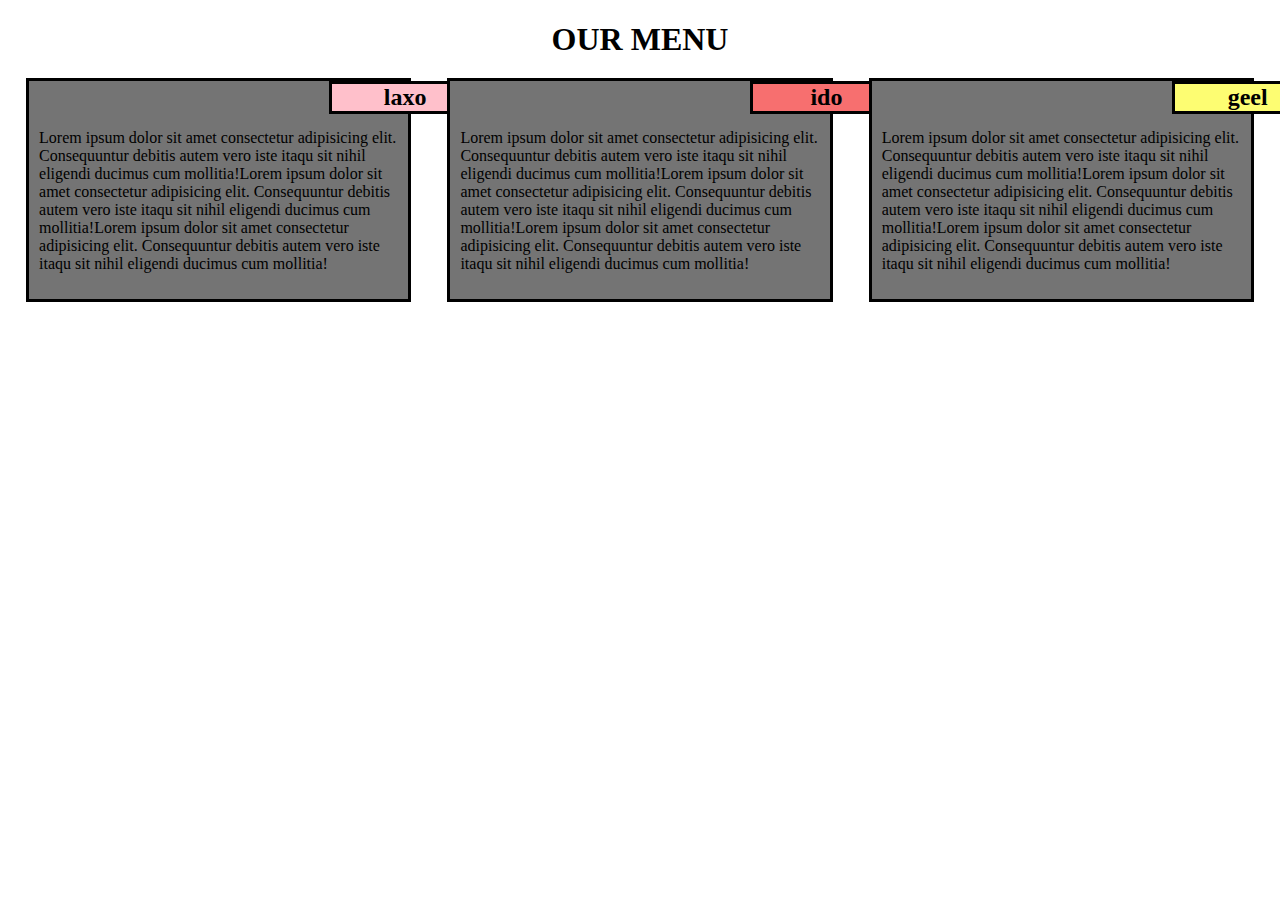
<file: team.html>
<!DOCTYPE html>
<html lang="en">
<head>
    <meta charset="UTF-8">
    <meta name="viewport" content="width=device-width, initial-scale=1.0">
    <title>team html </title>
    <style>
        .contianer{
           display: flex;
           justify-content: space-around;
        }
        .contianer >div{
            background-color: rgb(116, 116, 116);
            border: 3px solid black;
        }
        h1{
            text-transform: uppercase;
            text-align: center;
            margin-bottom: 20px;
        }
        h2{
         width: 140px; 
         text-align: center;
         padding: 0px 3px 0px 3px;
         justify-content: end;
         border: 3px solid black;
         position: absolute;
         margin:0px 0px 5px 300px;
         max-width: 500px;
         clear: right;
        }
        p{
            margin-top: 38px;
            padding: 10px;
        }
        .ido h2{
            background-color:rgb(247, 111, 111);
        }
        .laxo h2{
            background-color:pink;
        }
        .geel h2{
            background-color:rgb(253, 253, 114);
        }
        .ido{
            width: 30%;
            position: relative;
        }
        .laxo{
            width: 30%;
            position: relative;
        }
        .geel{
            width: 30%;
            position: relative;
        }
    </style>

</head>

<body>
    <h1>our  menu</h1>
    <div class="contianer">
 
        <div class="laxo">
        <h2>laxo</h2>
        <p>Lorem ipsum dolor sit amet consectetur
             adipisicing elit. Consequuntur debitis autem vero iste itaqu
              sit nihil eligendi ducimus cum 
             mollitia!Lorem ipsum dolor sit amet consectetur
             adipisicing elit. Consequuntur debitis autem vero iste itaqu
              sit nihil eligendi ducimus cum 
             mollitia!Lorem ipsum dolor sit amet consectetur
             adipisicing elit. Consequuntur debitis autem vero iste itaqu
              sit nihil eligendi ducimus cum 
             mollitia!
        </p>
        </div>
        <div class="ido">
            <h2>ido</h2>
            <p>Lorem ipsum dolor sit amet consectetur
                 adipisicing elit. Consequuntur debitis autem vero iste itaqu
                  sit nihil eligendi ducimus cum 
                 mollitia!Lorem ipsum dolor sit amet consectetur
                 adipisicing elit. Consequuntur debitis autem vero iste itaqu
                  sit nihil eligendi ducimus cum 
                 mollitia!Lorem ipsum dolor sit amet consectetur
                 adipisicing elit. Consequuntur debitis autem vero iste itaqu
                  sit nihil eligendi ducimus cum 
                 mollitia!
            </p>
            </div>
            <div class="geel">
                <h2>geel</h2>
                <p>Lorem ipsum dolor sit amet consectetur
                     adipisicing elit. Consequuntur debitis autem vero iste itaqu
                      sit nihil eligendi ducimus cum 
                     mollitia!Lorem ipsum dolor sit amet consectetur
                     adipisicing elit. Consequuntur debitis autem vero iste itaqu
                      sit nihil eligendi ducimus cum 
                     mollitia!Lorem ipsum dolor sit amet consectetur
                     adipisicing elit. Consequuntur debitis autem vero iste itaqu
                      sit nihil eligendi ducimus cum 
                     mollitia!
                </p>
                </div>
    </div>
</body>
</html>
</file>
